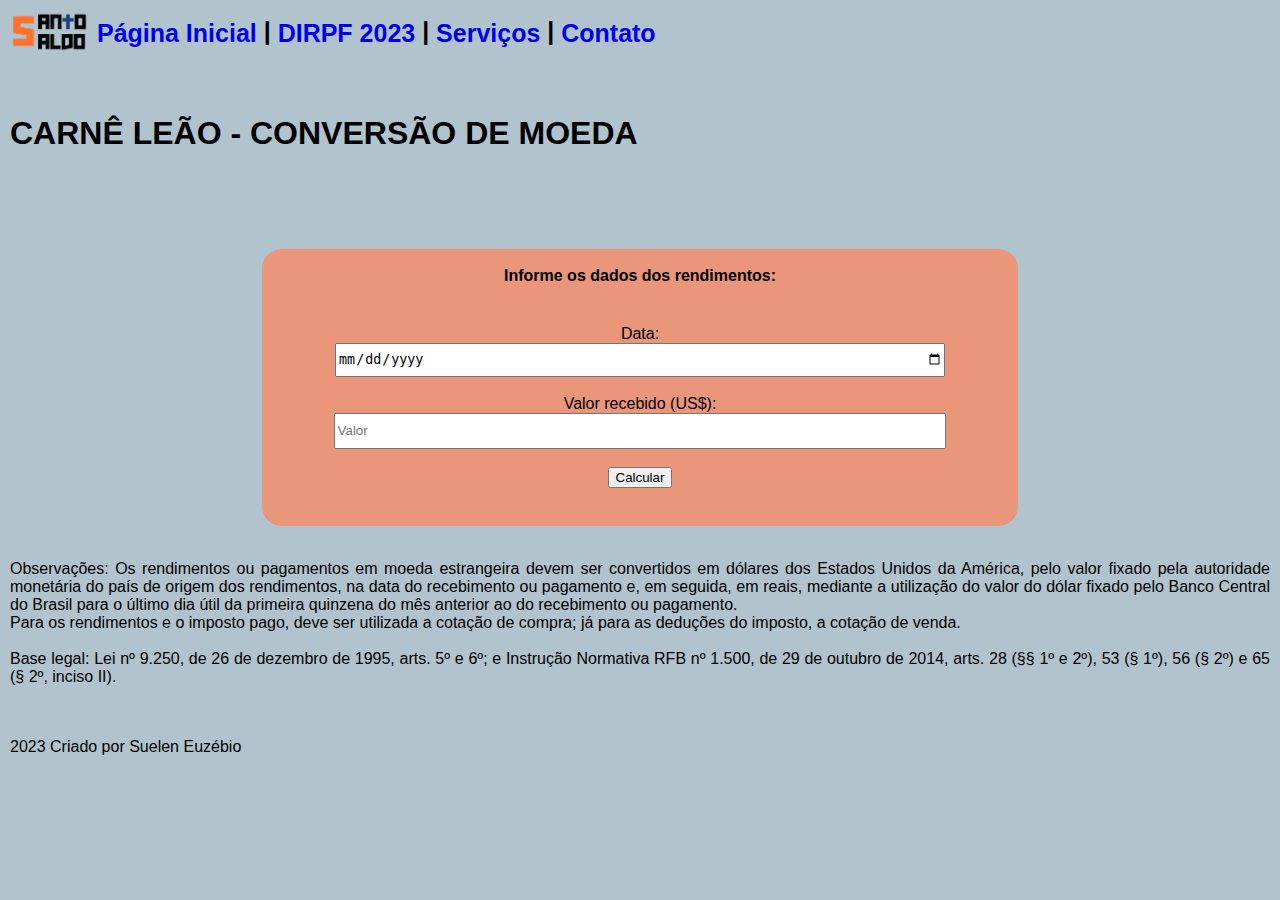
<file: conversao.html>
<!DOCTYPE html>
<html lang="pt-br">
<head>
    <meta charset="UTF-8">
    <meta http-equiv="X-UA-Compatible" content="IE=edge">
    <meta name="viewport" content="width=device-width, initial-scale=1.0">
    <title>Conversão - Santo Saldo</title>
    <link rel="icon" type="image/x-icon" href="img/favicon.ico">
    <link rel="stylesheet" href="style.css">
</head>
<body>
    <nav>
        <a href="/index.html"><img src="img/logo.png" width="80" alt="Logo"></a>
        <a href="/index.html">Página Inicial</a> |
        <a href="/dirpf.html">DIRPF 2023</a> |
        <a href="/servicos.html">Serviços</a> |
        <a href="/contato.html">Contato</a>
    </nav>
    <h1 class="fundoAzulImagem tituloBranco"><br>CARNÊ LEÃO - CONVERSÃO DE MOEDA<br><br></h1>
    <br>
    <div class="centralizado caixaform">
        <h4 class="fundolaranja"><br>Informe os dados dos rendimentos:<br><br></h4>
        <form>
            <label for="data">Data:</label><br>
            <input type="date" name="data" id="data" placeholder="Data"/>
            <br><br>
            <label for="valor">Valor recebido (US$):</Label><br>
            <input type="number" name="valor"id="valor" placeholder="Valor">
            <br><br>
        </form>
        <button onclick="conversao()" style="margin-bottom: 20px;">Calcular</button>
        
        <br><div id="resultado" class="centralizado"></div><br>
    </div>

    <br>
    <div>
        <p class="margem10 justificado">
            Observações: Os rendimentos ou pagamentos em moeda estrangeira devem ser convertidos em dólares dos Estados Unidos da América, pelo valor fixado pela autoridade monetária do país de origem dos rendimentos, na data do recebimento ou pagamento e, em seguida, em reais, mediante a utilização do valor do dólar fixado pelo Banco Central do Brasil para o último dia útil da primeira quinzena do mês anterior ao do recebimento ou pagamento.<br>
            Para os rendimentos e o imposto pago, deve ser utilizada a cotação de compra; já para as deduções do imposto, a cotação de venda.<br><br>
            Base legal: Lei nº 9.250, de 26 de dezembro de 1995, arts. 5º e 6º; e Instrução Normativa RFB nº 1.500, de 29 de outubro de 2014, arts. 28 (§§ 1º e 2º), 53 (§ 1º), 56 (§ 2º) e 65 (§ 2º, inciso II).
        </p>
    </div>
</body>
<script src="script.js"></script>
<footer><br><br>2023 Criado por Suelen Euzébio</footer>
</html>
</file>
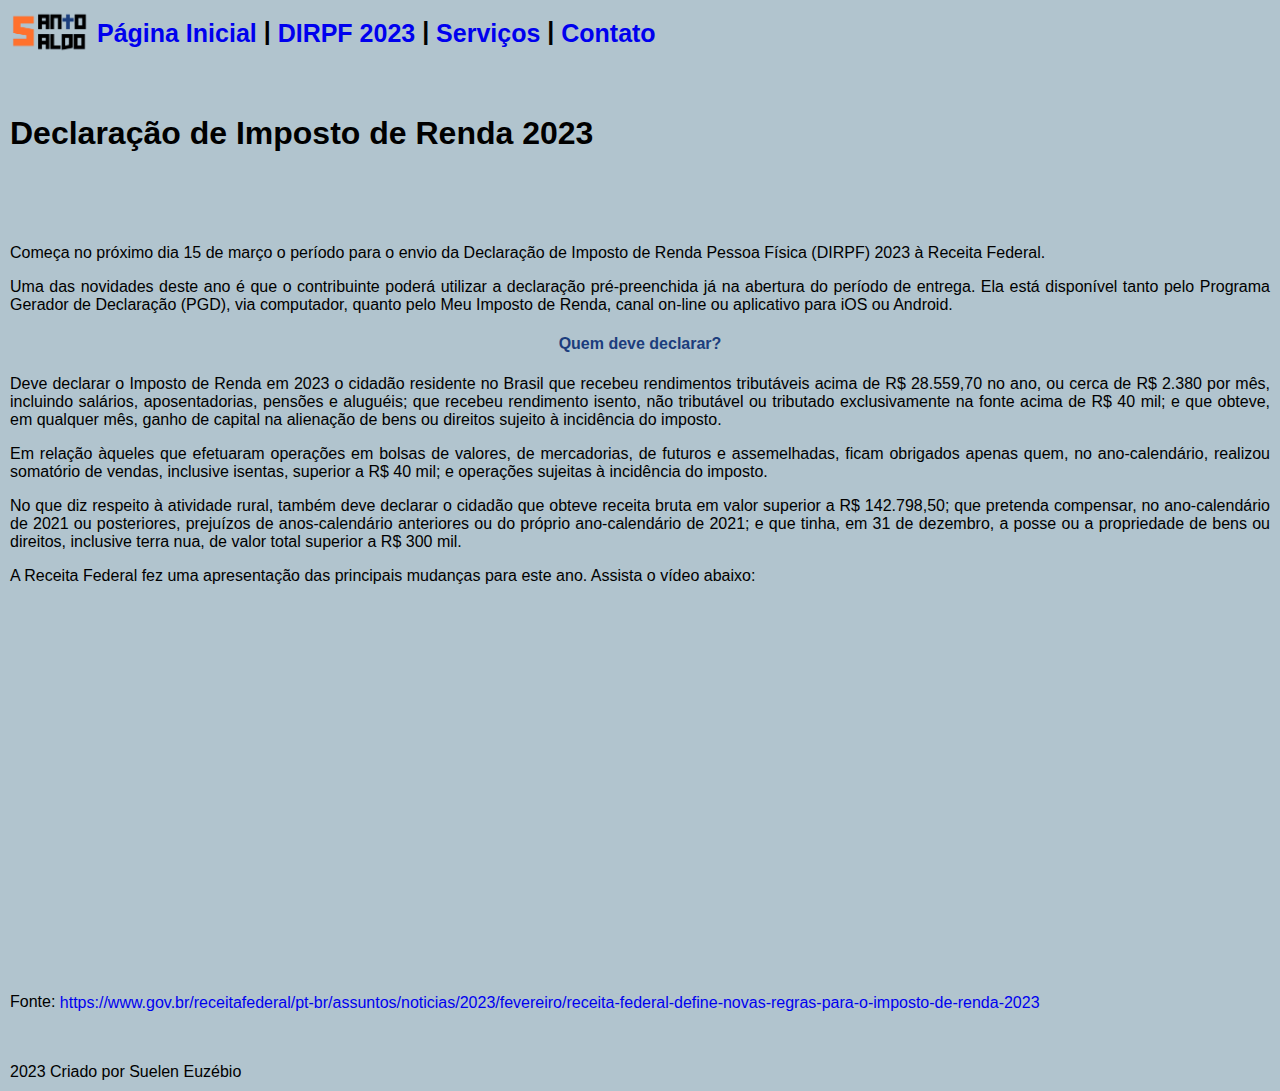
<file: dirpf.html>
<!DOCTYPE html>
<html lang="pt-br">
<head>
    <meta charset="UTF-8">
    <meta http-equiv="X-UA-Compatible" content="IE=edge">
    <meta name="viewport" content="width=device-width, initial-scale=1.0">
    <title>DIRPF - Santo Saldo</title>
    <link rel="icon" type="image/x-icon" href="img/favicon.ico">
    <link rel="stylesheet" href="style.css">
</head>
<body>
    <nav>
        <a href="/index.html"><img src="img/logo.png" width="80" alt="Logo"></a>
        <a href="/index.html">Página Inicial</a> |
        <a href="/dirpf.html">DIRPF 2023</a> |
        <a href="/servicos.html">Serviços</a> |
        <a href="/contato.html">Contato</a>
    </nav>
    <h1 class="fundoAzulImagem tituloBranco"><br>Declaração de Imposto de Renda 2023<br><br></h1>
    <div class="margem10 justificado">
        <br>
        <p>Começa no próximo dia 15 de março o período para o envio da Declaração de Imposto de Renda Pessoa Física (DIRPF) 2023 à Receita Federal.</p>
        <p>Uma das novidades deste ano é que o contribuinte poderá utilizar a declaração pré-preenchida já na abertura do período de entrega. Ela está disponível tanto pelo Programa Gerador de Declaração (PGD), via computador, quanto pelo Meu Imposto de Renda, canal on-line ou aplicativo para iOS ou Android.</p>
        <h4 class="titulo">Quem deve declarar?</h4>
        <p>Deve declarar o Imposto de Renda em 2023 o cidadão residente no Brasil que recebeu rendimentos tributáveis acima de R$ 28.559,70 no ano, ou cerca de R$ 2.380 por mês, incluindo salários, aposentadorias, pensões e aluguéis; que recebeu rendimento isento, não tributável ou tributado exclusivamente na fonte acima de R$ 40 mil; e que obteve, em qualquer mês, ganho de capital na alienação de bens ou direitos sujeito à incidência do imposto.</p>
        <p>Em relação àqueles que efetuaram operações em bolsas de valores, de mercadorias, de futuros e assemelhadas, ficam obrigados apenas quem, no ano-calendário, realizou somatório de vendas, inclusive isentas, superior a R$ 40 mil; e operações sujeitas à incidência do imposto.</p>
        <p>No que diz respeito à atividade rural, também deve declarar o cidadão que obteve receita bruta em valor superior a R$ 142.798,50; que pretenda compensar, no ano-calendário de 2021 ou posteriores, prejuízos de anos-calendário anteriores ou do próprio ano-calendário de 2021; e que tinha, em 31 de dezembro, a posse ou a propriedade de bens ou direitos, inclusive terra nua, de valor total superior a R$ 300 mil.</p>
        <p>A Receita Federal fez uma apresentação das principais mudanças para este ano. Assista o vídeo abaixo:</p>
        <iframe width="661" height="372" src="https://www.youtube.com/embed/7y4PhXxuT4E" title="Divulgação das Novas Regras do IRPF 2023" frameborder="0" allow="accelerometer; autoplay; clipboard-write; encrypted-media; gyroscope; picture-in-picture; web-share" allowfullscreen></iframe>
        <p>Fonte: <a href="https://www.gov.br/receitafederal/pt-br/assuntos/noticias/2023/fevereiro/receita-federal-define-novas-regras-para-o-imposto-de-renda-2023">https://www.gov.br/receitafederal/pt-br/assuntos/noticias/2023/fevereiro/receita-federal-define-novas-regras-para-o-imposto-de-renda-2023</a></p>
    </div>
</body>
<footer><br><br>2023 Criado por Suelen Euzébio</footer>
</html>
</file>
<file: style.css>
body {
    font-family: 'PT Sans', sans-serif;
    margin: auto;
    background: #B1C4CE;
    padding: 10px;
}

nav {
    font-size: 25px;
    font-weight: bold;
}

nav #menu {
    display: none;
}

a {
    text-decoration: none;
    vertical-align: middle;
}

img {
    vertical-align: middle;
}

a:visited {
    color: currentColor;
}

input {
    height: 30px;
    width: 80%;
}

textarea {
    height: 100px;
    width: 80%;
}

li {
    font-size: 25px;
    padding: 8px;
}

.botaoContato {
    width: 100px;
}

.bannerTitulo {
    background-image: url(img/banner_azul.jpg);
    background-position: center;
    background-size: cover;
    text-align: center;
    padding: 10px;
    font-size: 40px;
    border-radius: 15px;
    border: 8px solid;
    color: #1C3D7D;
}

.fundoLaranja {
    background-color: #ff712d;
    text-align: center;
    padding: 10px;
    border-radius: 15px;
    font-size: larger;
}

.fundoVerde {
    background-color: #00995f;
}

.descricao {
    background-color: #C4ACB8;
    text-align: center;
    border-radius: 15px;
    padding: 10px;
    font-size: 25px;
}

.titulo {
    color: #1C3D7D;
    text-align: center;
}

.container {
    display: flex;
    position: relative;
    align-items: center;
    flex-wrap: wrap;
    justify-content: center;
    margin: auto;
}

.card {
    color: black;
    text-align: center;
    width: 250px;
    height: 350px;
    margin: 5%;
    border-radius: 15px;
    overflow: hidden;
}

.botaolaranja {
    background: #FB742C;
    border-radius: 10px;
    border-color: black;
    height: 50px;
    width: 80%;
    font-size: medium;
}

.botaolaranja:hover {
    opacity: 0.5;
}

.botaobranco {
    background: white;
    border-radius: 10px;
    border-color: black;
    height: 50px;
    width: 80%;
    font-size: medium;
}

.botaobranco:hover {
    opacity: 0.5;
}

.caixaform {
    background-color: darksalmon;
    width: 60%;
    margin: auto;
    border-radius: 20px;
    text-align: center;
}

.grid1 {
    display: grid;
    grid-template-columns: 1fr 150px 150px;
    grid-template-rows: 100px 1fr 1fr;
    gap: 5px;
    align-content: center;
    justify-items: center
}

.grid2 {
    display: grid;
    grid-template-columns: 1fr 200px 1fr;
    grid-template-rows: 120px 1fr 1fr;
    gap: 5px;
    align-content: center;
    justify-items: center
}

.grid3 {
    display: grid;
    grid-template-columns: 100px 50px 1fr 50px;
    grid-template-rows: 70px 1fr 1fr 1fr;
    gap: 5px;
    align-content: center;
    justify-items: center
}

.divgrid {
    width: 400px;
    padding: 10px;
}

.item {
    width: auto;
    height: auto;
}

.imagemgrid {
    width: 100%;
    height: 100%;
    object-fit: cover;
}

.destaque {
    width: 50%;
    text-align: center;
    margin: auto;
}

.animation {
    animation: fadeInFadeOut 5s linear infinite;
}

@keyframes fadeInFadeOut {
    0% {
        scale: 1.2
    }

    50% {
        scale: 1.5
    }

    100% {
        scale: 1.2
    }
}

.imgResponsiva {
    width: 70%;
    padding: 10px;
}

.imgResponsivaCard {
    width: 100%;
    height: 150px;
}

.justificado {
    text-align: justify;
}

.texto {
    padding: 5%;
    font-size: x-large;
}

@media (max-width: 480px),
(max-width: 320px) {
    nav {
        font-size: 16px;
    }

    li {
        font-size: 15px;
    }

    .bannerTitulo {
        font-size: 25px;
    }

    .descricao {
        font-size: 20px;
    }

    .caixaform {
        width: 90%;
    }

    .texto {
        padding: 5%;
        font-size: large;
    }
}
</file>
